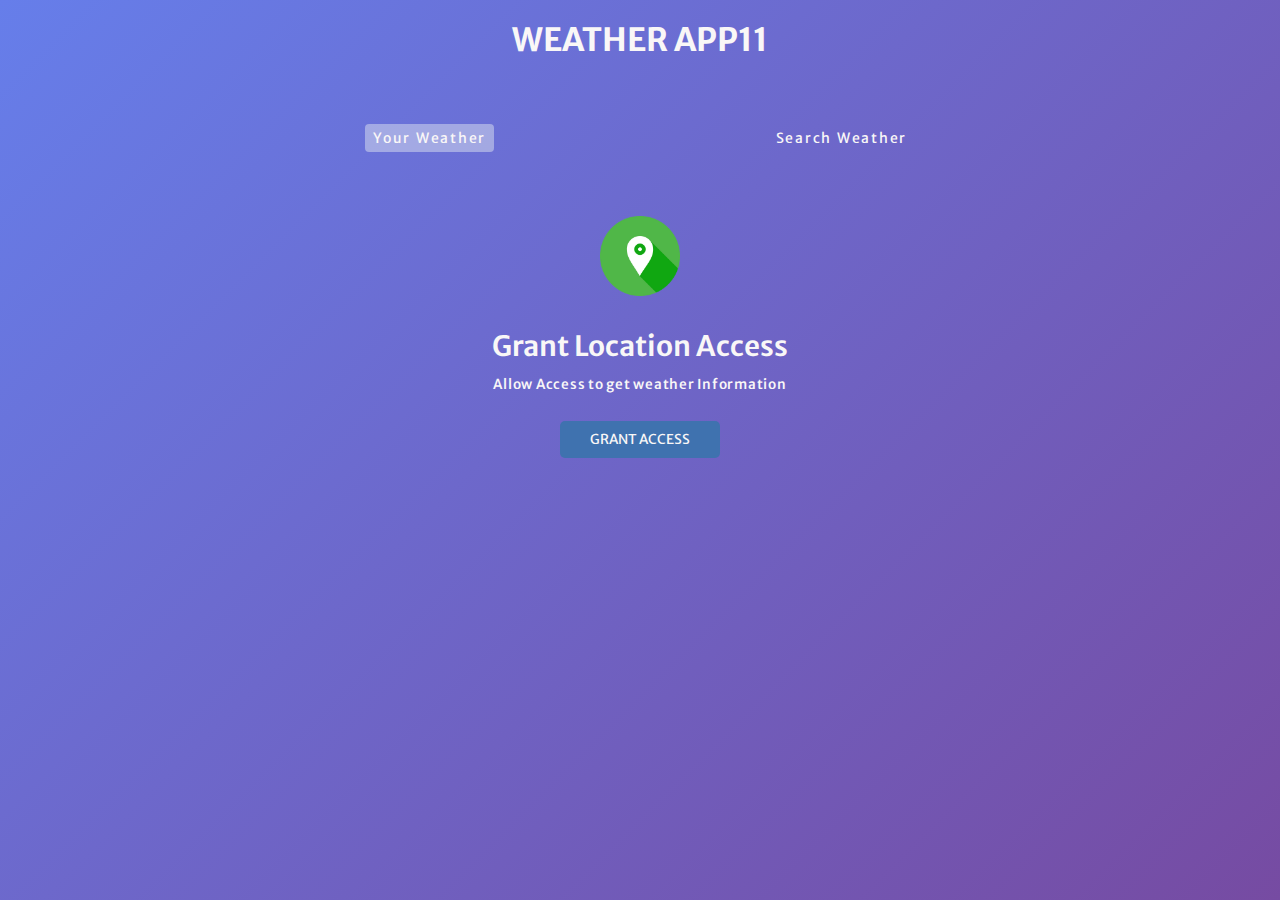
<file: index.html>
<!DOCTYPE html>
<html lang="en">
<head>
    <meta charset="UTF-8">
    <meta http-equiv="X-UA-Compatible" content="IE=edge">
    <meta name="viewport" content="width=device-width, initial-scale=1.0">
    <title>Document</title>
    <link rel="preconnect" href="https://fonts.googleapis.com" />
    <link rel="preconnect" href="https://fonts.gstatic.com" crossorigin />
    <link href="https://fonts.googleapis.com/css2?family=Merriweather+Sans:wght@300;400;500;600;700&display=swap"
    rel="stylesheet" />
    <link rel="stylesheet" href="style.css">
</head>
<body>
    
    <div class="wrapper">

        <h1>Weather App11</h1>

        <div class="tab-container">
            <p class="tab" data-userWeather>Your Weather</p>
            <p class="tab" data-searchWeather>Search Weather</p>
        </div>

        <div class="weather-container">

            <!-- grant location container-->
            <div class="sub-container grant-location-container">
                <img src="./images/location.png" width="80" height="80" loading="lazy">
                <p>Grant Location Access</p>
                <p>Allow Access to get weather Information</p>
                <button class="btn" data-grantAccess>Grant Access</button>
            </div>

            <!-- search form -> form-container-->
            <form class="form-container" data-searchForm>
                <input placeholder="Search for City..." class="searchInput"   data-searchInput>
                <button class="btn" type="submit">
                    <img src="./images/search.png"  width="20" height="20" loading="lazy">
                </button>
            </form>

            <!--- loading screen container -->
            <div class="sub-container loading-container">
                <img src="./images/loading.gif" width="150" height="150">
                <p>Loading</p>
            </div>

            <!--error container-->
            <div class="error-container" data-error-container>
                <h2>CITY NOT FOUND!</h2>
            </div>

            <!-- show weather info -->
            <div class="sub-container user-info-container">

                <!--city name and Flag-->
                <div class="name">
                    <p data-cityName></p>
                    <img data-countryIcon>
                </div>

                <!-- weather descriptuion-->
                <p data-weatherDesc></p>
                <!--weather Icon-->
                <img data-weatherIcon>
                <!--temperature-->
                <p data-temp></p>

                <!--3 cards - parameters-->
                <div class="parameter-container">

                    <!--card 1-->
                    <div class="parameter">
                        <img src="./images/wind.png" >
                        <p>windspeed</p>
                        <p data-windspeed></p>
                    </div>

                    <!--card 2-->
                    <div class="parameter">
                        <img src="./images/humidity.png" >
                        <p>humidity</p>
                        <p data-humidity></p>
                    </div>

                    <!--card 3-->
                    <div class="parameter">
                        <img src="./images/cloud.png" >
                        <p>Clouds</p>
                        <p data-cloudiness></p>
                    </div>

                </div>


            </div>



        </div>


    </div>


    <script src="script.js"></script>
</body>
</html>
</file>
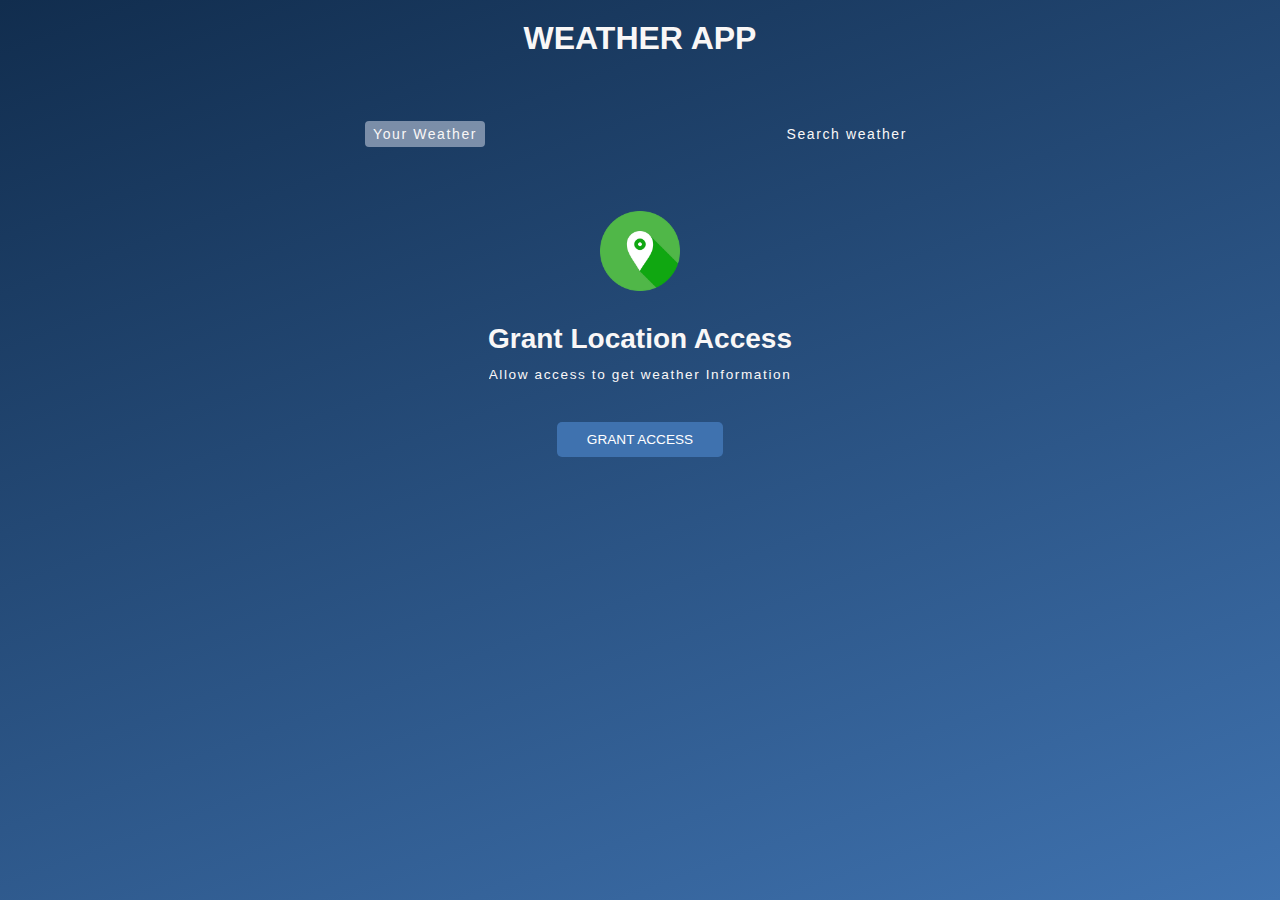
<file: index11.html>
<!DOCTYPE html>
<html lang="en">
<head>
    <meta charset="UTF-8">
    <meta name="viewport" content="width=device-width, initial-scale=1.0">
    <title>Weather App</title>
    <link rel="stylesheet" href="style11.css">
</head>
<body>
    <div class="wrapper">
        <h1>Weather App</h1>
        <div class="tab-container">
            <p class="tab" data-userWeather>Your Weather</p>
            <p class="tab" data-searchWeather>Search weather</p>

        </div>
        <div class="weather-container">
            <div class="sub-container grant-location-container">
                <img src="./images/location.png" width="80" height="80" loading="lazy">
                <p>grant location access</p>
                <p>Allow access to get weather Information</p>
                <button class="btn" data-grantAccess>Grant Access</button>
            </div>
            <form class="form-container" data-searchForm>
                <input placeholder="Search for City..." data-searchInput>
                <button class="btn" type="submit">
                    <img src="./images/search.png" width="20" height="20" loading="lazy">
                </button>
            </form>
    
            <div class="loading-container">
                <img src="./images/loading.gif"width="150" height="150" loading="lazy" >
                <p>Loading</p>
            </div>
            <div class="user-info-container">
                <div class="name">
                    <p data-cityName></p>
                    <img data-countryIcon>
                </div>
                <p data-weatherDesc></p>
                <img data-weatherIcon>
                <p data-temp></p>
                <div class="parameter-container">
                    <div class="parameter">
                        <img src="./images/wind.png">
                        <p>windSpeed</p>
                        <p data-windspeed></p>
                    </div>
    
                    <div class="parameter">
                        <img src="./images/humidity.png">
                        <p>Humidity</p>
                        <p data-humidity></p>
                    </div>
    
                    <div class="parameter">
                        <img src="./images/cloud.png">
                        <p>Clouds</p>
                        <p data-cloudy></p>
                    </div>
    
    
    
                </div>
            </div>

        </div>
        

    </div>
    
    <script src="script11.js"></script>
    
</body>
</html>
</file>
<file: style.css>
*,*::before,*::after {
    margin: 0;
    padding: 0;
    box-sizing: border-box;
    font-family: 'Merriweather Sans', sans-serif;
}

:root {
    --colorDark1: #112D4E;
    --colorDark2: #3F72AF;
    --colorLight1: #DBE2EF;
    --colorLight2: #F9F7F7;
}

.wrapper{
    width:100vw;
    height:100vh;
    color: var(--colorLight2);
    
    
    background-image: linear-gradient(135deg, #667eea 0%, #764ba2 100%); 


}

h1 {
    text-align: center;
    text-transform:uppercase;
    padding-top: 20px;
}

.tab-container {
    width:90%;
    max-width: 550px;
    margin: 0 auto;
    margin-top: 4rem;
    display: flex;
    justify-content: space-between;
}

.tab{
    cursor: pointer;
    font-size: 0.875rem;
    letter-spacing: 1.75px;
    padding: 5px 8px;
}

.tab.current-tab{
    background-color: rgba(219, 226, 239, 0.5);
    border-radius: 4px;
}

.weather-container{
    margin-block:4rem;
}

.btn{
    all: unset;
    /* appearance: none;
    border:none;
    color: white; */
    font-size: 0.85rem;
    text-transform: uppercase;
    border-radius: 5px;
    background-color: var(--colorDark2);
    cursor: pointer;
    padding: 10px 30px;
    margin-bottom: 10px;
}

.sub-container{
    display:flex;
    flex-direction:column;
    align-items: center;
}

.grant-location-container{
     display:none; 
}

.grant-location-container.active{
    display:flex;
}

.grant-location-container img{
    margin-bottom: 2rem;
}

.grant-location-container p:first-of-type{
    font-size: 1.75rem;
    font-weight: 600; 
}

.grant-location-container p:last-of-type{
    font-size:0.85rem;
    font-weight: 500;
    margin-top: 0.75rem;
    margin-bottom: 1.75rem;
    letter-spacing: 0.75px;
}

.loading-container{
    display: none;
}

.loading-container.active{
    display: flex;
    }

.loading-container p{
        text-transform: uppercase;
    }

.user-info-container{
        display:none;
        }

.user-info-container.active{
            display: flex;
        }

.name{ 
         display: flex;
        align-items: center;
        gap: 0 0.5rem;
         margin-bottom: 1rem;
    }

.user-info-container p{
    font-size:1.5rem;
    font-weight:200;
}

    .user-info-container img{
        width:90px;
        height:90px;
    }

    .name p{
            font-size:2rem;
    }

    .name img{
        width: 30px;
        height:30px;
        object-fit: contain;
    }

    .user-info-container p[data-temp] {
        font-size:2.75rem;
        font-weight:700;
    }

    .parameter-container{
        width:90%;
        display: flex;
        gap: 10px 20px;
        justify-content: center;
        align-items: center;
        margin-top: 2rem;
    }

    .parameter{
        width:30%;
        max-width:200px;
        background-color: rgba(219, 226, 239, 0.5);;
        border-radius: 5px;
        padding:1rem;
        display: flex;
        flex-direction: column;
        gap:5px 0;
        /* justify-content: space-between; */
        align-items: center; 
    }   

    .parameter img{
        width:50px;
        height:50px;
    }

    .parameter p:first-of-type{
        font-size: 1.15rem;
        font-weight:600;
        text-transform: uppercase;
    }

    .parameter p:last-of-type{
        font-size: 1rem;
        font-weight: 200;
    }

    .form-container{
        display: none;
        width:90%;
        max-width:550px;
        margin:0 auto;
        justify-content: center;
        align-items: center;
        gap: 0 10px; 
        margin-bottom: 3rem;
    }

.form-container.active{
    display: flex;
}

.form-container input{
    all:unset;
    width: calc(100% - 80px);
    height:40px;
    padding: 0 20px;
    background-color:rgba(219, 226, 239, 0.5);
    border-radius: 10px;
}

.form-container input::placeholder{
    color: rgba(255, 255, 255, 0.7);
}

.form-container input:focus{
    outline: 3px solid rgba(255, 255, 255, 0.7);
}

.form-container .btn {
    padding:unset;
    width: 40px;
    height: 40px;
    display: flex;
    align-items: center;
    justify-content: center;
    border-radius: 100%;
    margin-bottom:1px;
}
.error-container{

    display: none;
    justify-content: center;
    text-align: center;
    font-size: 2rem;
    font-weight: bold;
    text-transform: uppercase;
    color: black;
    margin-top: 1rem;
}
.error-container.active{
    display: flex;
    
}
</file>
<file: style11.css>
*{
    margin: 0;
    padding: 0;
    box-sizing: border-box;
    font-family: 'Merriweather Sans',sans-serif;
    overflow-x: hidden;
    

}
:root{
    --colorDark1: #112D4E;
    --colorDark2: #3F72AF;
    --colorLight1: #DBE2EF;
    --colorLight2: #F9F7F7;
}
.wrapper{
    width: 100vw;
    height: 100vh;
    color: var(--colorLight2);
    background-image: linear-gradient(160deg, #112d4e 0%, #3f72af 100%);;
}
h1{
    text-align: center;
    text-transform: uppercase;
    padding-top: 20px;
}
.tab-container{
    width: 90%;
    max-width: 550px;
    padding-top: 4rem;
    margin: 0 auto;
    display: flex;
    justify-content: space-between;


}
.tab{
    cursor: pointer;
    font-size: 0.875rem;
    letter-spacing: 0.10rem;
    padding: 5px 8px;

}
.tab.current-tab{
    background-color: rgba(219, 226, 239, 0.5);
    border-radius: 4px;
    
}
.weather-container{
    margin-block:4rem;
}
.btn{
    justify-content: center;
    align-items: center;
    margin-top: 40px;
    font-size: 0.85rem;
    color:white;
    border: none;
    text-transform: uppercase;
    border-radius: 5px;
    background-color: var(--colorDark2);
    cursor: pointer;
    padding: 10px 30px;
}
.sub-container{
    display: flex;
    flex-direction: column;
    align-items: center;
}
.grant-location-container{
    display: none;
}

.grant-location-container.active{
    display: flex;
}
.grant-location-container img{
    margin-bottom: 2rem;


}
.grant-location-container p:first-of-type{
    font-size: 1.75rem;
    font-weight: 600;
    align-items: center;
    text-transform: capitalize;
}
.grant-location-container p:last-of-type{
    font-size: 0.85rem;
    font-weight: 500;
    margin-top: 0.75rem;
    letter-spacing: 0.10rem;
    align-items: center;

}
.loading-container{
    display: none;
}
.loading-container.active{
    display: flex;
}
.loading-container p{
    text-transform: uppercase;
}
.user-info-container{
    display: none;
}
.user-info-container.active{
    display: flex;
    flex-direction: column;
    justify-content: center;
    align-items: center;
    margin-top: 2rem;
    
}
.name{
    display: flex;
    align-items: center;
    gap:0 0.5rem;
    margin-bottom: 1rem;
}

.name p{
    font-size: 2rem;

}
.user-info-container img{
    width:90px;
    height:90px;

}
.name img{
    width: 30px;
    height: 30px;

}
.user-info-container p[data-temp]{
    font-size: 2.75rem;
    font-weight:bolder;
    
}
.parameter-container{
    display: flex;
    gap: 10px 20px;
    justify-content: center;
    align-items: center;
    margin-top: 2rem;
   
}
.parameter{
    width:30%;
    max-width:200px;
    background-color: rgba(219, 226, 239, 0.5);;
    border-radius: 5px;
    padding:1rem;
    display: flex;
    flex-direction: column;
    gap:5px 0;
    /* justify-content: space-between; */
    align-items: center; 
    

}
.parameter img{
    width: 50px;
    height: 50px;
}
.parameter p:first-of-type{
    font-size: 1rem;
    font-weight: bold;
    text-transform: uppercase;

}
.parameter p:last-of-type{
    font-size: 1rem;
    font-weight: 200;


}
.form-container{
    display: none;
    width:90%;
    max-width:550px;
    margin:0 auto;
    justify-content: center;
    align-items: center;
    gap: 0 10px; 
    margin-bottom: 3rem;
}
.form-container.active{
    display: flex;
}
.form-container input{
    all:unset;
    width: calc(100% - 80px);
    height:40px;
    padding: 0 20px;
    background-color:rgba(219, 226, 239, 0.5);
    border-radius: 10px;
}
.form-container input::placeholder{
    color: rgba(255, 255, 255, 0.7);
}

.form-container input:focus{
    outline: 3px solid rgba(255, 255, 255, 0.7);
}
.form-container .btn {
    padding:unset;
    
    width: 40px;
    height: 40px;
    display: flex;
    align-items: center;
    justify-content: center;
    border-radius: 100%;
    margin-bottom:30px;
}
</file>
